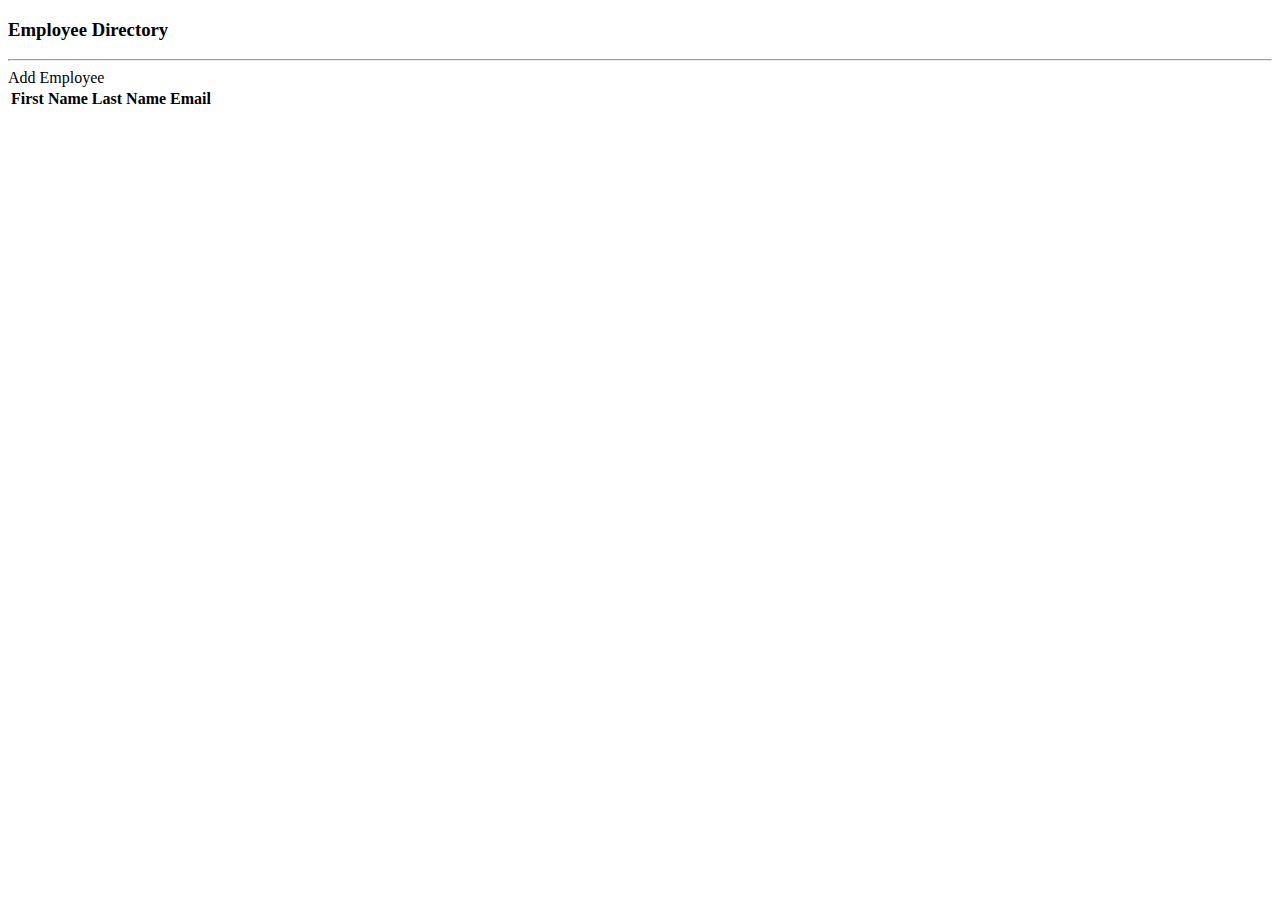
<file: 04-SpringBoot-Rest-crud/03-Springboot-Employee-Spring-data-JPA/src/main/resources/templates/list-employee.html>
<!DOCTYPE html>
<html lang="en" xmlns:th="http://www.thymeleaf.org">
  <head>
    <!-- Required meta tags -->
    <meta charset="utf-8" />
    <meta
      name="viewport"
      content="width=device-width, initial-scale=1, shrink-to-fit=no"
    />

    <!-- Bootstrap CSS -->
    <link
      href="https://cdn.jsdelivr.net/npm/bootstrap@5.2.2/dist/css/bootstrap.min.css"
      rel="stylesheet"
      integrity="sha384-Zenh87qX5JnK2Jl0vWa8Ck2rdkQ2Bzep5IDxbcnCeuOxjzrPF/et3URy9Bv1WTRi"
      crossorigin="anonymous"
    />

    <title>Employee Directory</title>
  </head>

  <body>
    <div class="container">
      <h3>Employee Directory</h3>
      <hr />

      <!-- Add a button for adding employee-->
      <a th:href="@{/employees/showForm}" class="btn btn-primary btn-sm mb-3">
        Add Employee</a
      >
      <table class="table table-bordered table-striped">
        <thead class="table-dark">
          <tr>
            <th>First Name</th>
            <th>Last Name</th>
            <th>Email</th>
          </tr>
        </thead>

        <tbody>
          <tr th:each="tempEmployee : ${employees}">
            <td th:text="${tempEmployee.firstName}" />
            <td th:text="${tempEmployee.lastName}" />
            <td th:text="${tempEmployee.email}" />
          </tr>
        </tbody>
      </table>
    </div>
  </body>
</html>
</file>
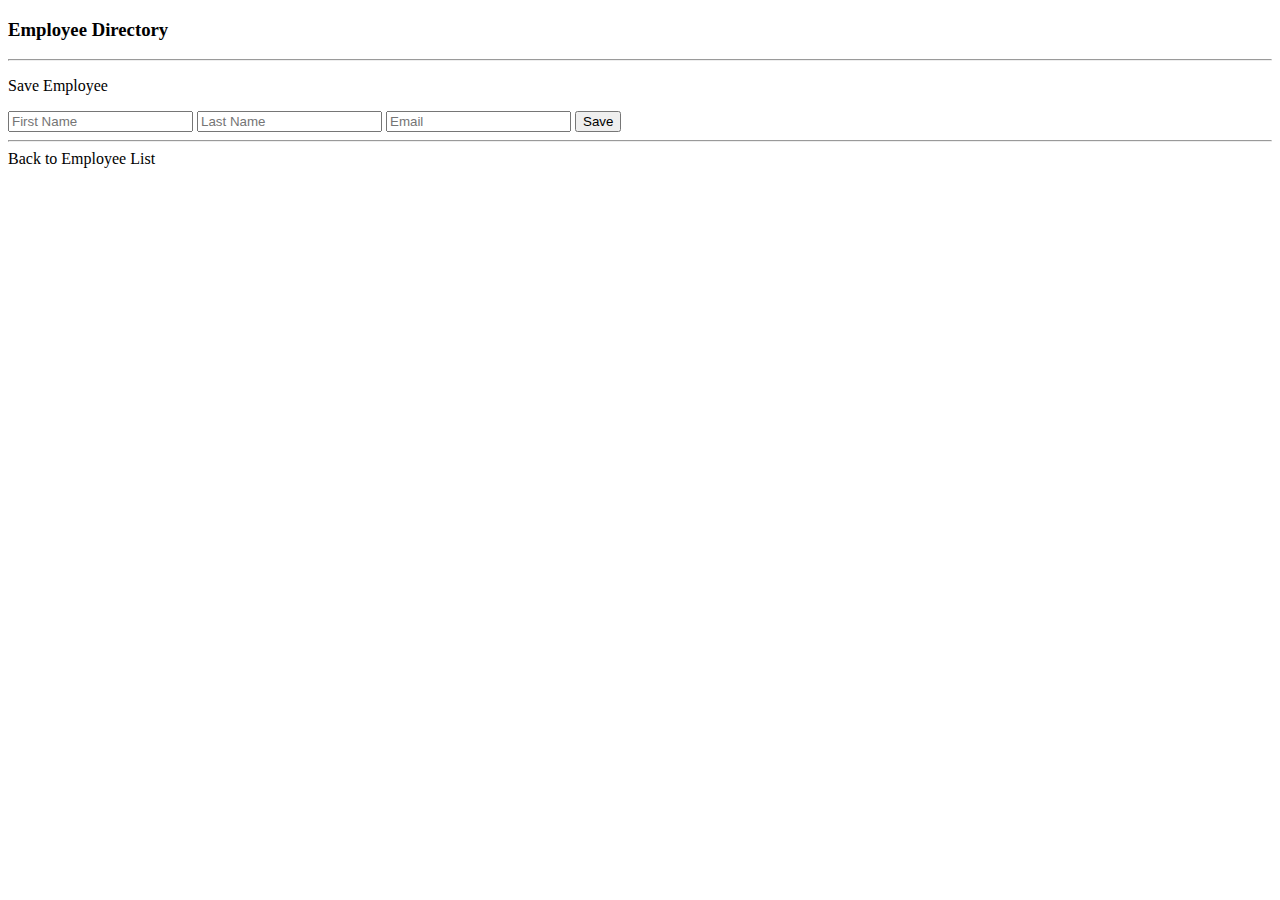
<file: 08-spring-boot-spring-mvc-crud/01-thymeleaf-demo-employees-starter-list/target/classes/templates/employees/employee-form.html>
<!DOCTYPE html>
<html lang="en" xmlns:th="http://www.thymeleaf.org">
  <head>
    <!-- Required meta tags -->
    <meta charset="utf-8" />
    <meta
      name="viewport"
      content="width=device-width, initial-scale=1, shrink-to-fit=no"
    />

    <!-- Bootstrap CSS -->
    <link
      href="https://cdn.jsdelivr.net/npm/bootstrap@5.2.2/dist/css/bootstrap.min.css"
      rel="stylesheet"
      integrity="sha384-Zenh87qX5JnK2Jl0vWa8Ck2rdkQ2Bzep5IDxbcnCeuOxjzrPF/et3URy9Bv1WTRi"
      crossorigin="anonymous"
    />

    <title>Save Employee</title>
  </head>
  <body>
    <div class="container">
      <h3>Employee Directory</h3>
      <hr />

      <p class="h4 mb-4">Save Employee</p>

      <form
        action="#"
        th:action="@{/employees/save}"
        th:object="${employee}"
        method="POST"
      >
        <!--Hiddent form filed to handle the update-->
        <input type="hidden" th:field="*{id}" />
        <input
          type="text"
          th:field="*{firstName}"
          class="form-control mb-4 w-25"
          placeholder="First Name"
          required
        />

        <input
          type="text"
          th:field="*{lastName}"
          class="form-control mb-4 w-25"
          placeholder="Last Name"
          required
        />

        <input
          type="text"
          th:field="*{email}"
          class="form-control mb-4 w-25"
          placeholder="Email"
          required
        />

        <button type="submit" class="btn btn-info col-2">Save</button>
      </form>

      <hr />

      <a th:href="@{/employees/list}">Back to Employee List</a>
    </div>
  </body>
</html>
</file>
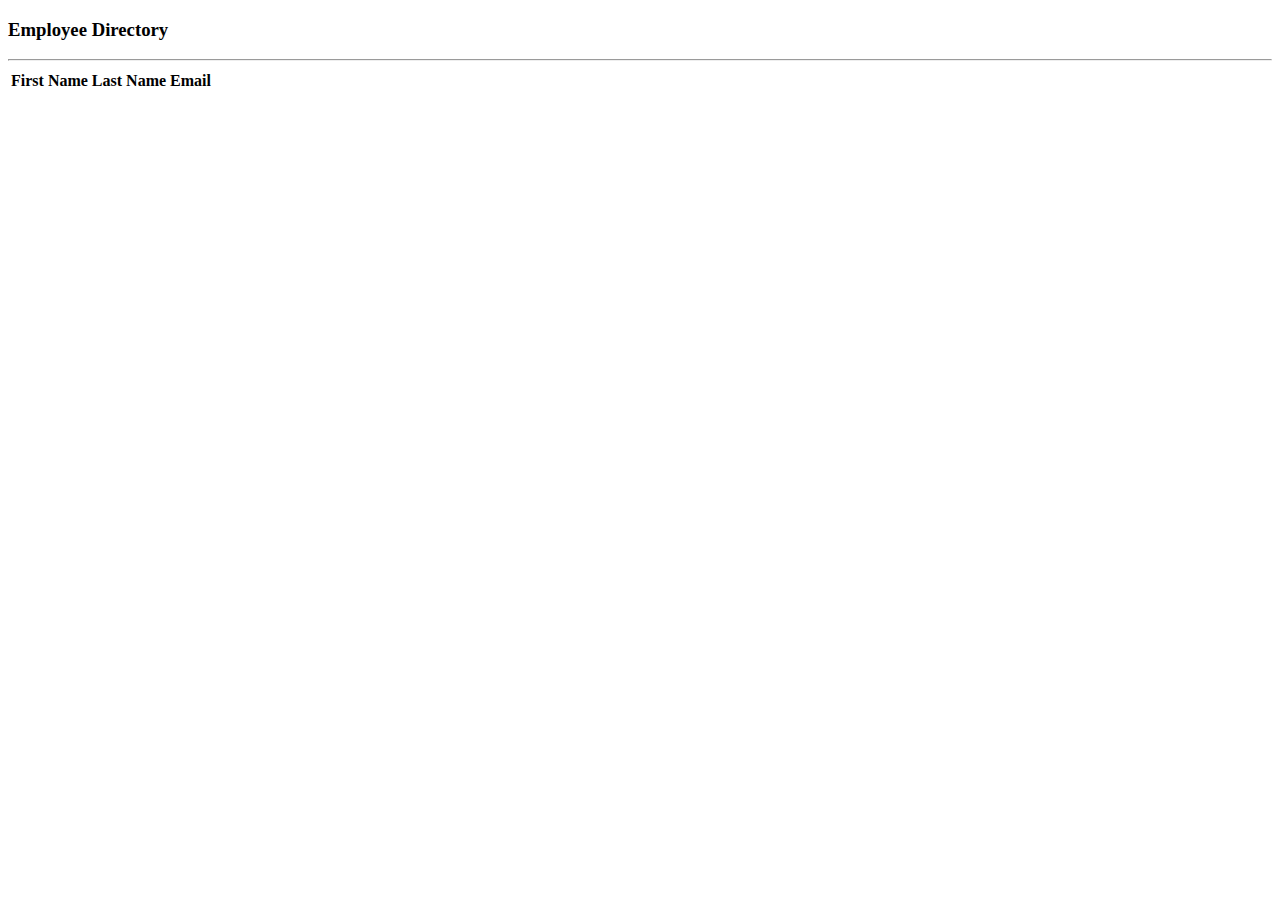
<file: 08-spring-boot-spring-mvc-crud/01-thymeleaf-demo-employees-starter-list/bin/src/main/resources/templates/list-employees.html>
<!DOCTYPE HTML>
<html lang="en" xmlns:th="http://www.thymeleaf.org">

<head>
    <!-- Required meta tags -->
    <meta charset="utf-8">
    <meta name="viewport" content="width=device-width, initial-scale=1, shrink-to-fit=no">

    <!-- Bootstrap CSS -->
	<link href="https://cdn.jsdelivr.net/npm/bootstrap@5.2.2/dist/css/bootstrap.min.css" rel="stylesheet" integrity="sha384-Zenh87qX5JnK2Jl0vWa8Ck2rdkQ2Bzep5IDxbcnCeuOxjzrPF/et3URy9Bv1WTRi" crossorigin="anonymous">

	<title>Employee Directory</title>
</head>

<body>

<div class="container">

	<h3>Employee Directory</h3>
	<hr>

	<table class="table table-bordered table-striped">
		<thead class="table-dark">
			<tr>
				<th>First Name</th>
				<th>Last Name</th>
				<th>Email</th>
			</tr>
		</thead>
		
		<tbody>
			<tr th:each="tempEmployee : ${employees}">
			
				<td th:text="${tempEmployee.firstName}" />	
				<td th:text="${tempEmployee.lastName}" />	
				<td th:text="${tempEmployee.email}" />	
				
			</tr>
		</tbody>		
	</table>
	
</div>
	
</body>
</html>
</file>
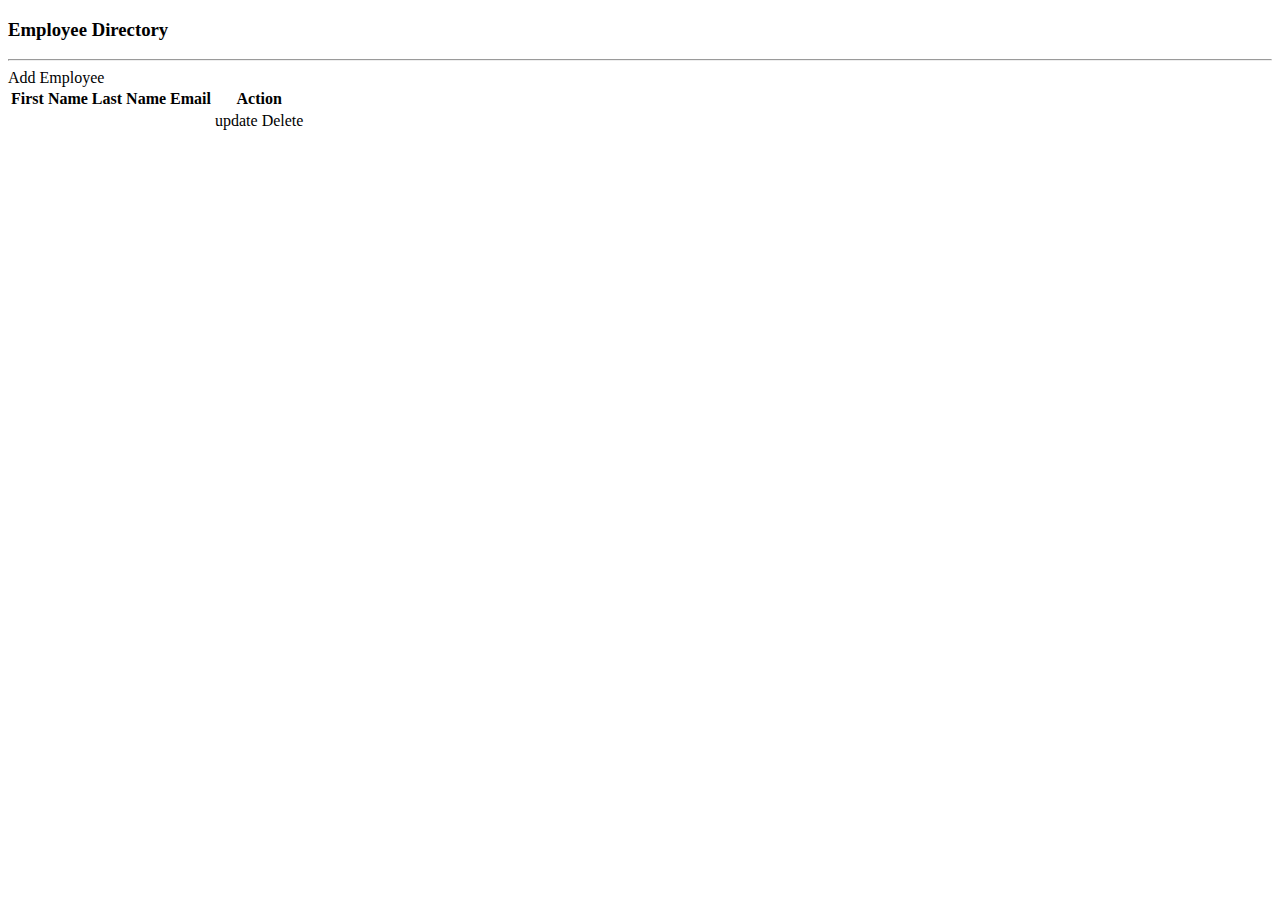
<file: 08-spring-boot-spring-mvc-crud/01-thymeleaf-demo-employees-starter-list/src/main/resources/templates/employees/list-employees.html>
<!DOCTYPE html>
<html lang="en" xmlns:th="http://www.thymeleaf.org">
  <head>
    <!-- Required meta tags -->
    <meta charset="utf-8" />
    <meta
      name="viewport"
      content="width=device-width, initial-scale=1, shrink-to-fit=no"
    />

    <!-- Bootstrap CSS -->
    <link
      href="https://cdn.jsdelivr.net/npm/bootstrap@5.2.2/dist/css/bootstrap.min.css"
      rel="stylesheet"
      integrity="sha384-Zenh87qX5JnK2Jl0vWa8Ck2rdkQ2Bzep5IDxbcnCeuOxjzrPF/et3URy9Bv1WTRi"
      crossorigin="anonymous"
    />

    <title>Employee Directory</title>
  </head>

  <body>
    <div class="container">
      <h3>Employee Directory</h3>
      <hr />

      <!-- Add a button for adding employee-->
      <a th:href="@{/employees/showForm}" class="btn btn-primary btn-sm mb-3">
        Add Employee</a
      >
      <table class="table table-bordered table-striped">
        <thead class="table-dark">
          <tr>
            <th>First Name</th>
            <th>Last Name</th>
            <th>Email</th>
            <th>Action</th>
          </tr>
        </thead>

        <tbody>
          <tr th:each="tempEmployee : ${employees}">
            <td th:text="${tempEmployee.firstName}" />
            <td th:text="${tempEmployee.lastName}" />
            <td th:text="${tempEmployee.email}" />
            <!--Add Update button link-->
            <td>
              <a
                th:href="@{/employees/showFormUpdate(employeeId=${tempEmployee.id})}"
                class="btn btn-info btn-sm"
              >
                update
              </a>
              <!--Add delete Button link-->
              <a
                th:href="@{/employees/delete(employeeId=${tempEmployee.id})}"
                class="btn btn-danger btn-sm"
                onclick="if (!(confirm('Are you sure you want to delete this employee?'))) return false;"
              >
                Delete
              </a>
            </td>
          </tr>
        </tbody>
      </table>
    </div>
  </body>
</html>
</file>
